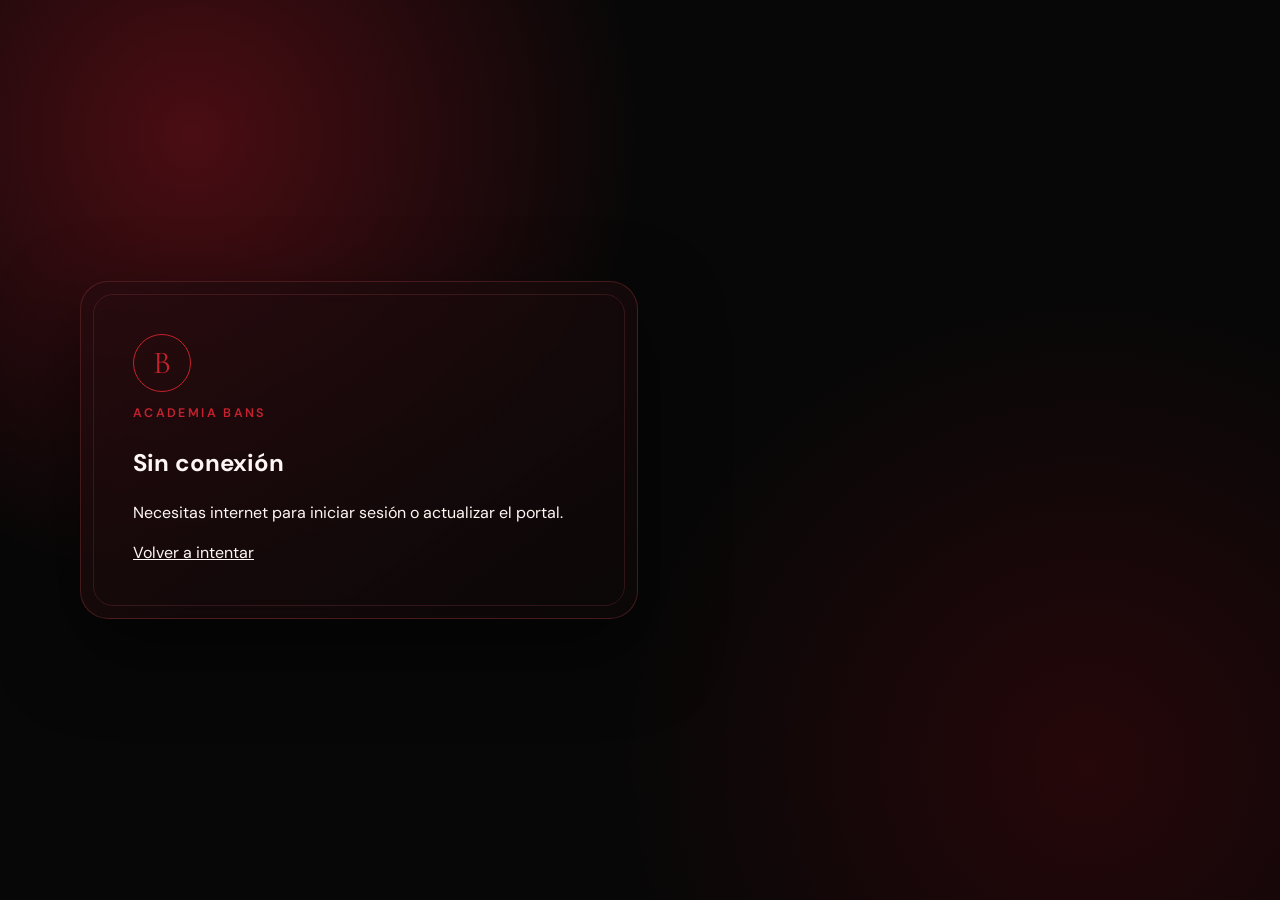
<file: pwa/offline.html>
<!doctype html><html lang="es"><head><meta charset="utf-8"><meta name="viewport" content="width=device-width,initial-scale=1"><meta name="theme-color" content="#160d23"><title>Sin conexión · Academia Bans</title><link rel="stylesheet" href="../css/global.css"><link rel="stylesheet" href="../css/login.css"></head><body><main class="login-screen"><section class="login-card"><span class="mini-crest">B</span><p class="kicker">Academia Bans</p><h1>Sin conexión</h1><p>Necesitas internet para iniciar sesión o actualizar el portal.</p><a href="../">Volver a intentar</a></section></main></body></html>
</file>
<file: css/global.css>
@import url('https://fonts.googleapis.com/css2?family=Cormorant+Garamond:ital,wght@0,500;0,600;1,600&family=DM+Sans:wght@400;500;600&display=swap');

:root {
    color-scheme: dark;
    --ink: #070707;
    --plum: #1b080a;
    --plum-2: #3a0b10;
    --paper: #f7f1ec;
    --paper-ink: #24191a;
    --gold: #c5222d;
    --gold-dark: #741218;
    --muted: #c7b9b9;
    --line: #64272c;
    --danger: #ff9aa3
}

* {
    box-sizing: border-box
}

html {
    min-height: 100%;
    background: var(--ink)
}

body {
    min-height: 100vh;
    margin: 0;
    background: radial-gradient(circle at 15% 15%, #4a0d13 0, transparent 34%), radial-gradient(circle at 85% 85%, #26070a 0, transparent 36%), var(--ink);
    color: #fff7f4;
    font: 16px/1.55 'DM Sans', sans-serif
}

button,
input {
    font: inherit
}

button,
a {
    -webkit-tap-highlight-color: transparent
}

button {
    cursor: pointer
}

a {
    color: inherit
}

img {
    display: block;
    max-width: 100%
}

[hidden] {
    display: none !important
}

.kicker {
    text-transform: uppercase;
    letter-spacing: .19em;
    color: var(--gold);
    font-size: .78rem;
    font-weight: 600
}

.gold-button {
    width: 100%;
    display: flex;
    justify-content: space-between;
    align-items: center;
    border: 0;
    border-radius: 999px;
    background: linear-gradient(135deg, #d9343f, #8f1018);
    color: #fff7f4;
    font-weight: 700;
    padding: 1rem 1.25rem
}

.gold-button:hover {
    filter: brightness(1.07)
}

button:focus-visible,
a:focus-visible,
input:focus-visible {
    outline: 2px solid var(--gold);
    outline-offset: 3px
}

.form-message {
    min-height: 1.5rem;
    color: var(--danger);
    font-size: .88rem
}

.form-help,
.install-message {
    color: var(--muted);
    font-size: .78rem;
    text-align: center
}

.spinner {
    width: 32px;
    height: 32px;
    border: 3px solid #9b30383a;
    border-top-color: var(--gold);
    border-radius: 50%;
    animation: spin .8s linear infinite
}

.loading-card {
    min-height: 300px;
    display: grid;
    place-content: center;
    justify-items: center;
    color: #796568
}

@keyframes spin {
    to {
        transform: rotate(360deg)
    }
}

@media(prefers-reduced-motion:reduce) {

    *,
    *::before,
    *::after {
        animation-duration: .01ms !important;
        animation-iteration-count: 1 !important;
        scroll-behavior: auto !important
    }
}
</file>
<file: css/login.css>
.login-screen {
    width: min(1120px, calc(100% - 40px));
    min-height: 100vh;
    margin: auto;
    display: grid;
    grid-template-columns: 1.1fr minmax(320px, 460px);
    align-items: center;
    gap: clamp(40px, 8vw, 110px);
    padding: 50px 0
}

.login-copy h1 {
    font: 600 clamp(4.2rem, 9vw, 8rem)/.74 'Cormorant Garamond', serif;
    letter-spacing: -.04em;
    margin: .35em 0
}

.login-copy h1 em {
    color: var(--gold);
    font-weight: 500
}

.login-copy>p:last-child {
    max-width: 330px;
    color: var(--muted)
}

.login-card {
    position: relative;
    padding: clamp(30px, 5vw, 52px);
    border: 1px solid #a33a425c;
    border-radius: 28px;
    background: linear-gradient(145deg, #260b0ebf, #0c0808e8);
    box-shadow: 0 30px 80px #0008;
    backdrop-filter: blur(14px)
}

.login-card::before {
    content: "";
    position: absolute;
    inset: 12px;
    border: 1px solid #d45b642c;
    border-radius: 20px;
    pointer-events: none
}

.mini-crest {
    display: grid;
    place-items: center;
    width: 58px;
    height: 58px;
    border: 1px solid var(--gold);
    border-radius: 50%;
    font: 2rem 'Cormorant Garamond', serif;
    color: var(--gold)
}

.login-card h2 {
    font: 600 2.2rem 'Cormorant Garamond', serif;
    margin: .25rem 0 1.5rem
}

.login-card label {
    display: block;
    margin: 1rem 0 .45rem;
    font-size: .9rem
}

.login-card input {
    width: 100%;
    padding: .95rem 1rem;
    border: 1px solid #703136;
    border-radius: 12px;
    background: #090606;
    color: #fff
}

.password-field {
    position: relative
}

.password-field input {
    padding-right: 68px
}

.text-button {
    position: absolute;
    right: 8px;
    top: 7px;
    border: 0;
    background: transparent;
    color: var(--gold);
    padding: .65rem
}

.login-card .gold-button {
    margin-top: .25rem
}

.form-help {
    margin: 1.5rem 0 0
}

@media(max-width:760px) {
    .login-screen {
        grid-template-columns: 1fr;
        padding: 34px 0
    }

    .login-copy {
        display: none
    }

    .login-card {
        padding: 32px 24px
    }
}
</file>
